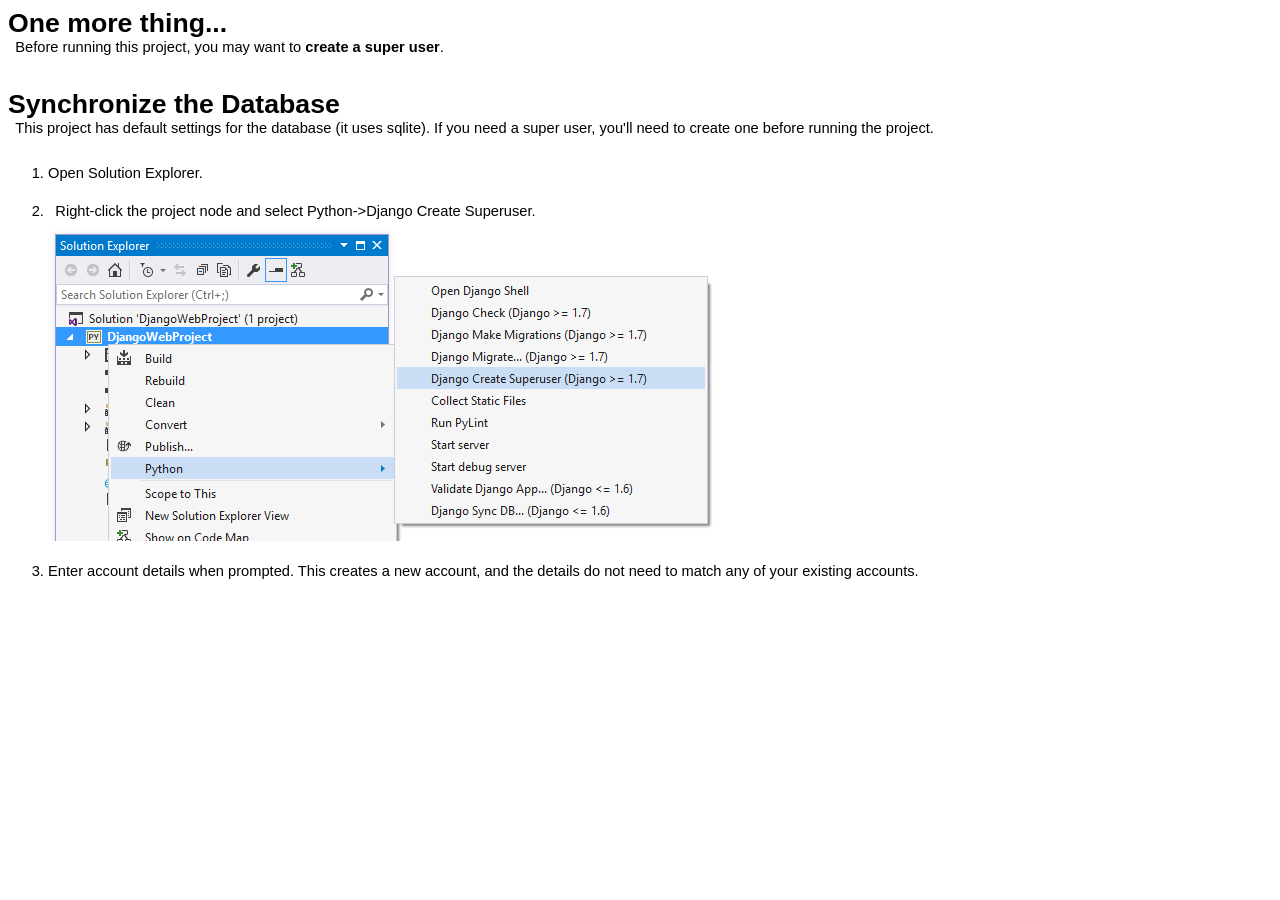
<file: GAZ/readme.html>
<html xmlns="http://www.w3.org/1999/xhtml" lang="en">
<head>
    <meta charset="utf-8" />
    <title>Django Web App Configuration</title>
    <style type="text/css">body { font-family: 'Segoe UI', Arial, Helvetica, sans-serif; font-weight: 200; font-size: 11pt; } p, h1, h2 { margin: 0; padding: 0; } h1 { font-size: 20pt; font-weight: bold; padding-top: 1em; } h1.top { padding-top: 0em; } h2 { font-size: 16pt; font-weight: 300; padding-top: 0.5em; padding-left: 0em; } p { padding-left: 0.5em; padding-bottom: 0.5em; } p.hint { color: #666666; } code { font-family: Consolas, 'Lucida Console', monospace; } ol { margin-top: 0; padding-top: 0; } ol > li { padding-top: 1.5em; } li > img { vertical-align: middle; }</style>
</head>
<body>
    <h1 class="top">One more thing...</h1>
    <p>
        Before running this project, you may want to <strong>create a super user</strong>.
    </p>


    <h1>Synchronize the Database</h1>
    <p>
        This project has default settings for the database (it uses sqlite).
        If you need a super user, you'll need to create one before running the project.
    </p>

    <ol>
        <li>Open Solution Explorer.</li>
        <li>
            <p>Right-click the project node and select Python-&gt;Django Create Superuser.</p>
            <img src="[data-uri]" />
        </li>
        <li>
            Enter account details when prompted. This creates a new account, and
            the details do not need to match any of your existing accounts.
        </li>
    </ol>
</body>
</html>
</file>
